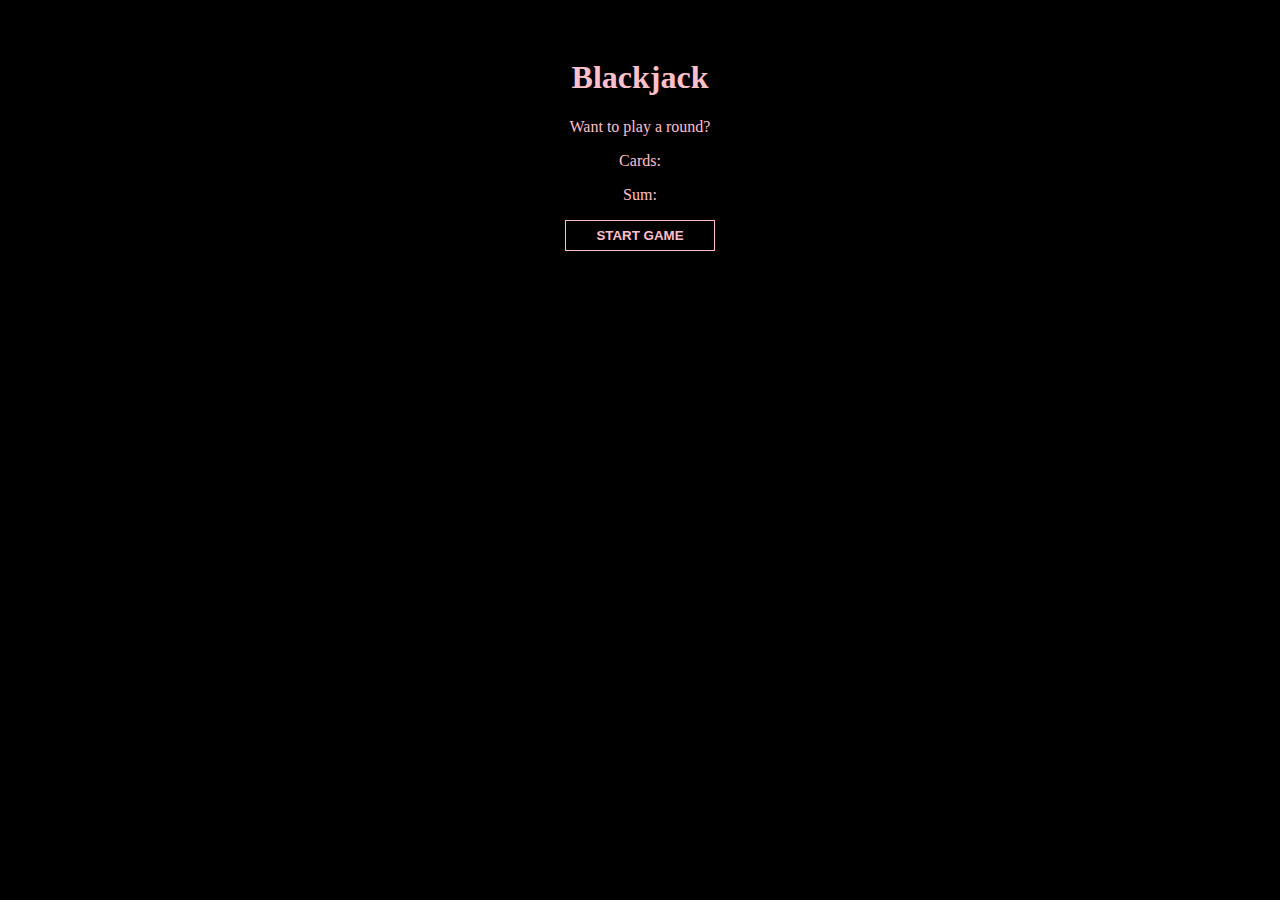
<file: black-jack/index.html>
<!DOCTYPE html>
<html lang="en">
  <head>
    <meta charset="UTF-8" />
    <meta name="viewport" content="width=device-width, initial-scale=1.0" />
    <title>Black Jack</title>
    <link rel="stylesheet" href="style.css" />
    <script src="script.js" defer></script>
  </head>
  <body>
    <h1>Blackjack</h1>
    <p id="message-el">Want to play a round?</p>
    <p id="cards-el">Cards:</p>
    <p id="sum-el">Sum:</p>
    <button id="start" onclick="startGame()">START GAME</button>
  </body>
</html>
</file>
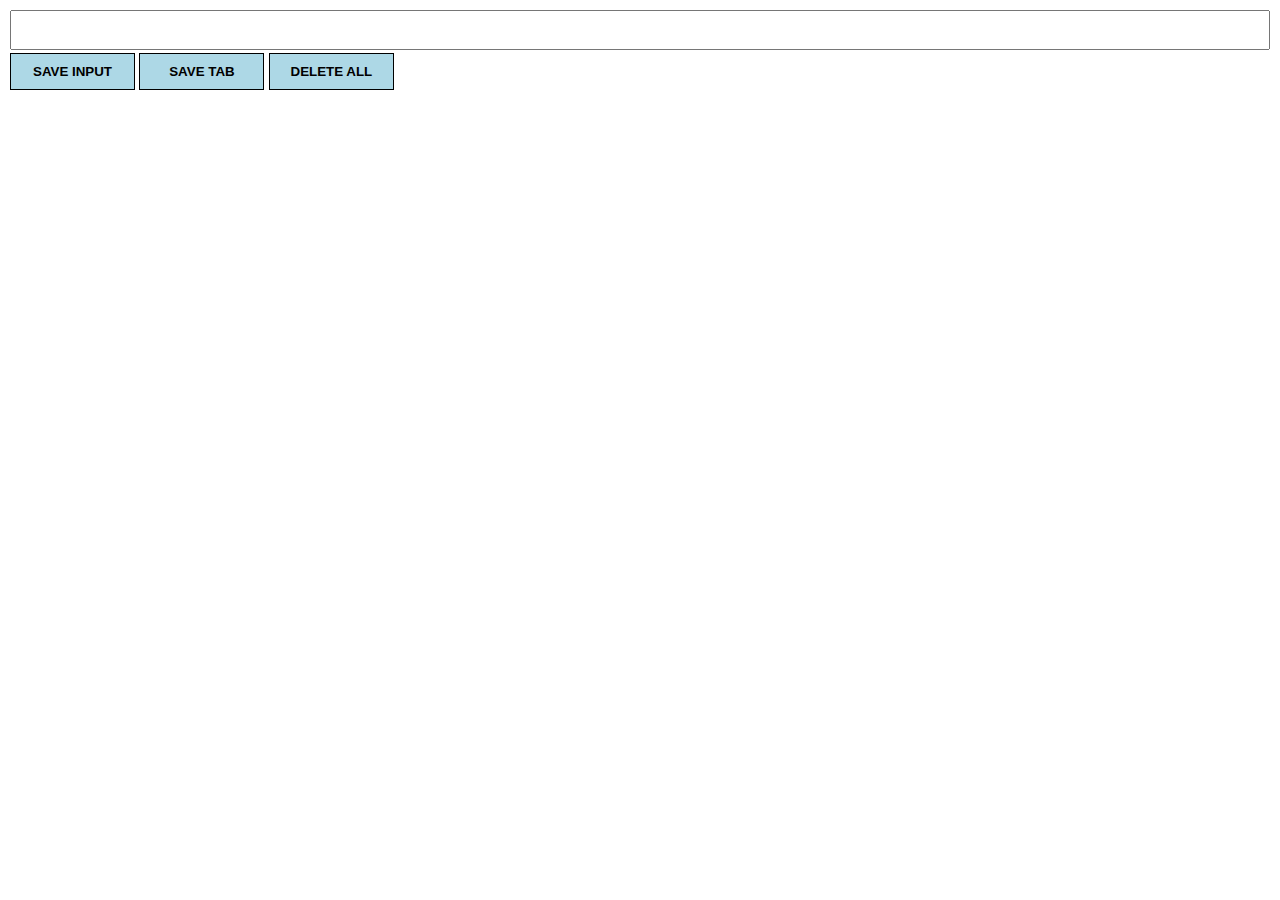
<file: chrome-extension/index.html>
<!DOCTYPE html>
<html lang="en">
  <head>
    <meta charset="UTF-8" />
    <meta name="viewport" content="width=device-width, initial-scale=1.0" />
    <title>Chrome Exension</title>
    <link rel="stylesheet" href="style.css" />
  </head>
  <body>
    <input type="text" id="input-el" />
    <button id="input-btn">SAVE INPUT</button>
    <button id="tab-btn">SAVE TAB</button>
    <button id="delete-btn">DELETE ALL</button>
    <ul id="ul-el"></ul>
    <script src="script.js"></script>
  </body>
</html>
</file>
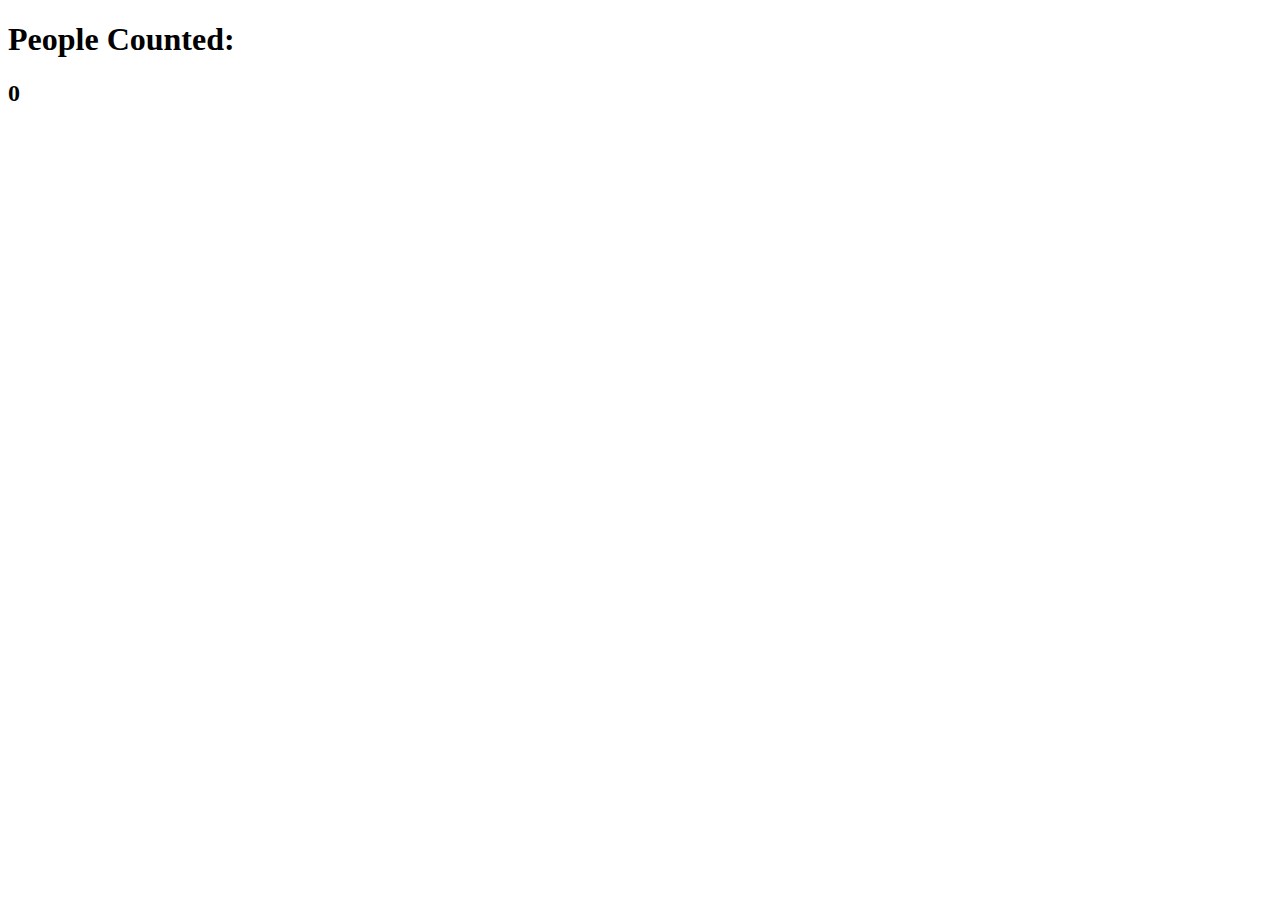
<file: passenger-counter/index.html>
<!DOCTYPE html>
<html lang="en">
  <head>
    <meta charset="UTF-8" />
    <meta name="viewport" content="width=device-width, initial-scale=1.0" />
    <title>Passenger Counter</title>
  </head>
  <body>
    <script src="script.js"></script>
    <h1>People Counted:</h1>
    <h2 id="count">0</h2>
  </body>
</html>
</file>
<file: black-jack/style.css>
body {
  text-align: center;
  padding: 30px;
  background-color: black;
  font-family: "Trebuchet MS";
}

h1 {
  color: pink;
  font-weight: bold;
}

#message-el {
  color: pink;
}
p {
  color: pink;
}

button {
  width: 150px;
  color: pink;
  background-color: black;
  border: 1px solid pink;
  padding: 7px;
  font-weight: 800;
}
button:hover {
  color: black;
  background-color: pink;
}
</file>
<file: chrome-extension/style.css>
body {
  margin: 0;
  padding: 10px;
  font-family: Arial, Helvetica, sans-serif;
}

input {
  height: 40px;
  width: 100%;
  padding-left: 5px;
  padding-right: 5px;
  box-sizing: border-box;
}

button {
  margin-top: 3px;
  width: 125px;
  padding: 10px;
  background-color: lightblue;
  color: black;
  border: 1px solid black;
  font-weight: bold;
}

button:hover {
  cursor: pointer;
}
</file>
